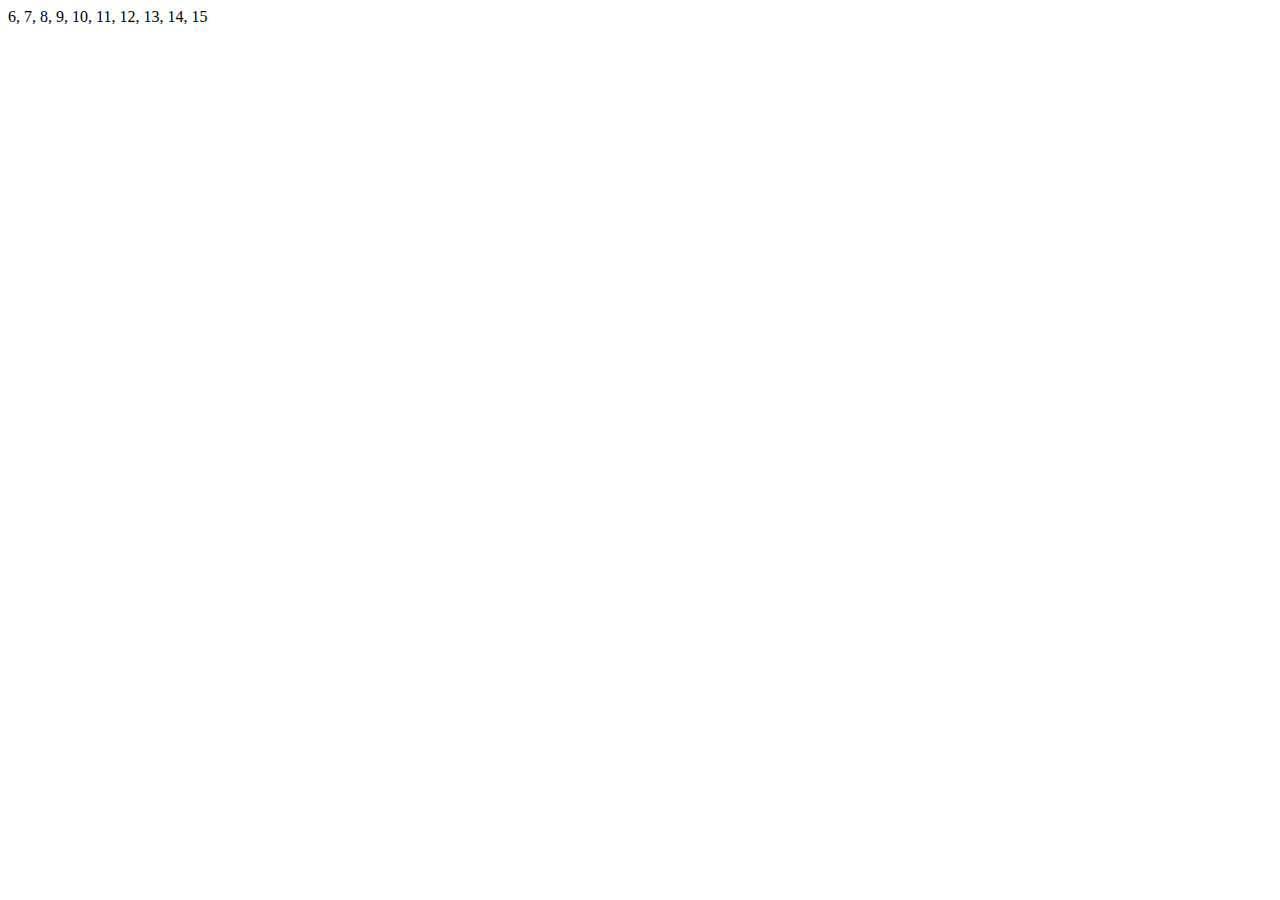
<file: lesson-2.html>
<!DOCTYPE html>
<html lang="en">

<head>
  <meta charset="UTF-8">
  <meta name="viewport" content="width=device-width, initial-scale=1.0">
  <meta http-equiv="X-UA-Compatible" content="ie=edge">
  <title>Урок 2</title>
</head>

<body>
  <script>
    // Задание 1. Почему код даёт именно такие результаты?
    var a = 1,
      b = 1,
      c, d;
    c = ++a;
    alert(c); // 2 - сначала идет увеличение значения переменной a на 1,
    // затем присвоения данного значения переменнос c 
    d = b++;
    alert(d); // 1 - здесь наоборот, мы снача записываем значение переменной, потом 
    // увеличиваем ее на 1
    c = (2 + ++a);
    alert(c); // 5 - сначала происходит увеличения переменной a на 1
    // затем добавляется 2
    d = (2 + b++);
    alert(d); // 4 - обратная ситуация, сначала взяли имеющие значение переменной b
    // прибавили к нему 2 , вывели результат, увеличили значение 
    // переменной b на 1
    alert(a); // 3 - оператор увеличение на 1 был вызван 3 раза
    alert(b); // 3 - оператор увеличение на 1 был вызван 3 раза

    // Задание 2.  Чему будет равен x в примере ниже?

    var a = 2;
    var x = 1 + (a *= 2); // x = 5

    alert(x);

    // Задание 3.

    var a = -1,
      b = 2;

    if (a >= 0 && b >= 0) {
      alert(a - b);
    } else if (a < 0 && b < 0) {
      alert(a * b);
    } else {
      alert(a + b);
    }

    // Задание 4.

    var a = Math.floor(Math.random() * 15);

    switch (a) {
      case 0:
        document.write(a++ + ", ");
      case 1:
        document.write(a++ + ", ");
      case 2:
        document.write(a++ + ", ");
      case 3:
        document.write(a++ + ", ");
      case 4:
        document.write(a++ + ", ");
      case 5:
        document.write(a++ + ", ");
      case 6:
        document.write(a++ + ", ");
      case 7:
        document.write(a++ + ", ");
      case 8:
        document.write(a++ + ", ");
      case 9:
        document.write(a++ + ", ");
      case 10:
        document.write(a++ + ", ");
      case 11:
        document.write(a++ + ", ");
      case 12:
        document.write(a++ + ", ");
      case 13:
        document.write(a++ + ", ");
      case 14:
        document.write(a++ + ", ");
      case 15:
        document.write(a);
        break;

      default:
        break;
    }

    // Задание 5.

    function sum(x, y) {
      return x + y;
    }

    function diff(x, y) {
      return x - y;
    }

    function mult(x, y) {
      return x * y;
    }

    function div(x, y) {
      return x / y;
    }

    // console.log(sum(1, 1));
    // console.log(diff(1, 1));
    // console.log(mult(1, 1));
    // console.log(div(1, 1));

    // Задание 6.

    function mathOperation(arg1, arg2, operation) {
      var result;
      switch (operation) {
        case 'sum':
          result = sum(arg1, arg2);
          break;
        case 'diff':
          result = diff(arg1, arg2);
          break;
        case 'mult':
          result = mult(arg1, arg2);
          break;
        case 'div':
          result = div(arg1, arg2);
          break;

        default:

          alert("Нет такой функции!");

          break;
      }

      return result;
    }

    console.log(mathOperation(10, 12, 'sum'));
    console.log(mathOperation(10, 12, 'diff'));
    console.log(mathOperation(10, 12, 'mult'));
    console.log(mathOperation(10, 12, 'div'));

    // Задание 7.

    console.log(null == 0);
    console.log(null >= 0);
    console.log(null > 0);

    console.log("null - " + typeof null + '\n' + '0 - ' + typeof 0);

    // Не совсем понял почему так, но нашел вот какую чтатью: https://habr.com/company/ruvds/blog/337732/
    // Но там заумно написано.



    // Задание 8.

    function power(val, pow) {
      if (pow != 1) {
        return val * power(val, pow - 1);
      } else {
        return val;
      }
    }

    alert(power(2, 3)); // 8
  </script>
</body>

</html>
</file>
